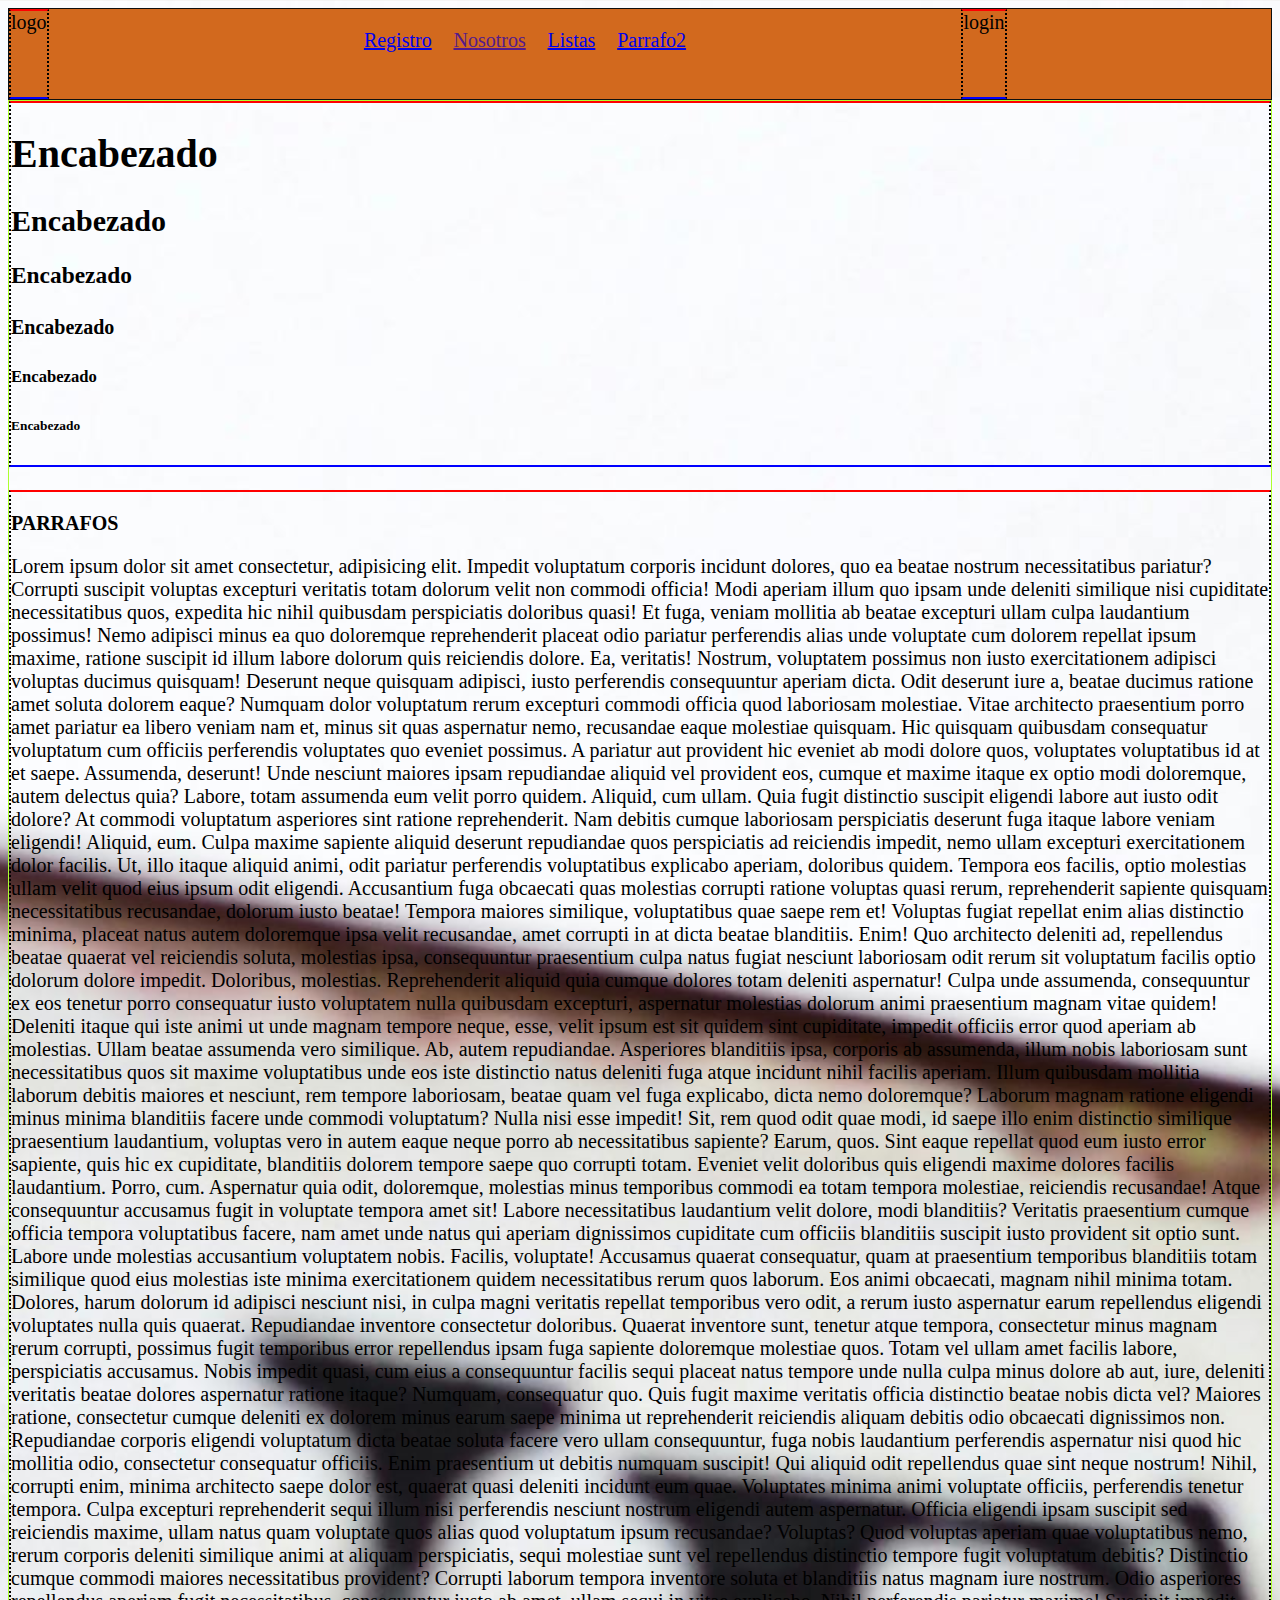
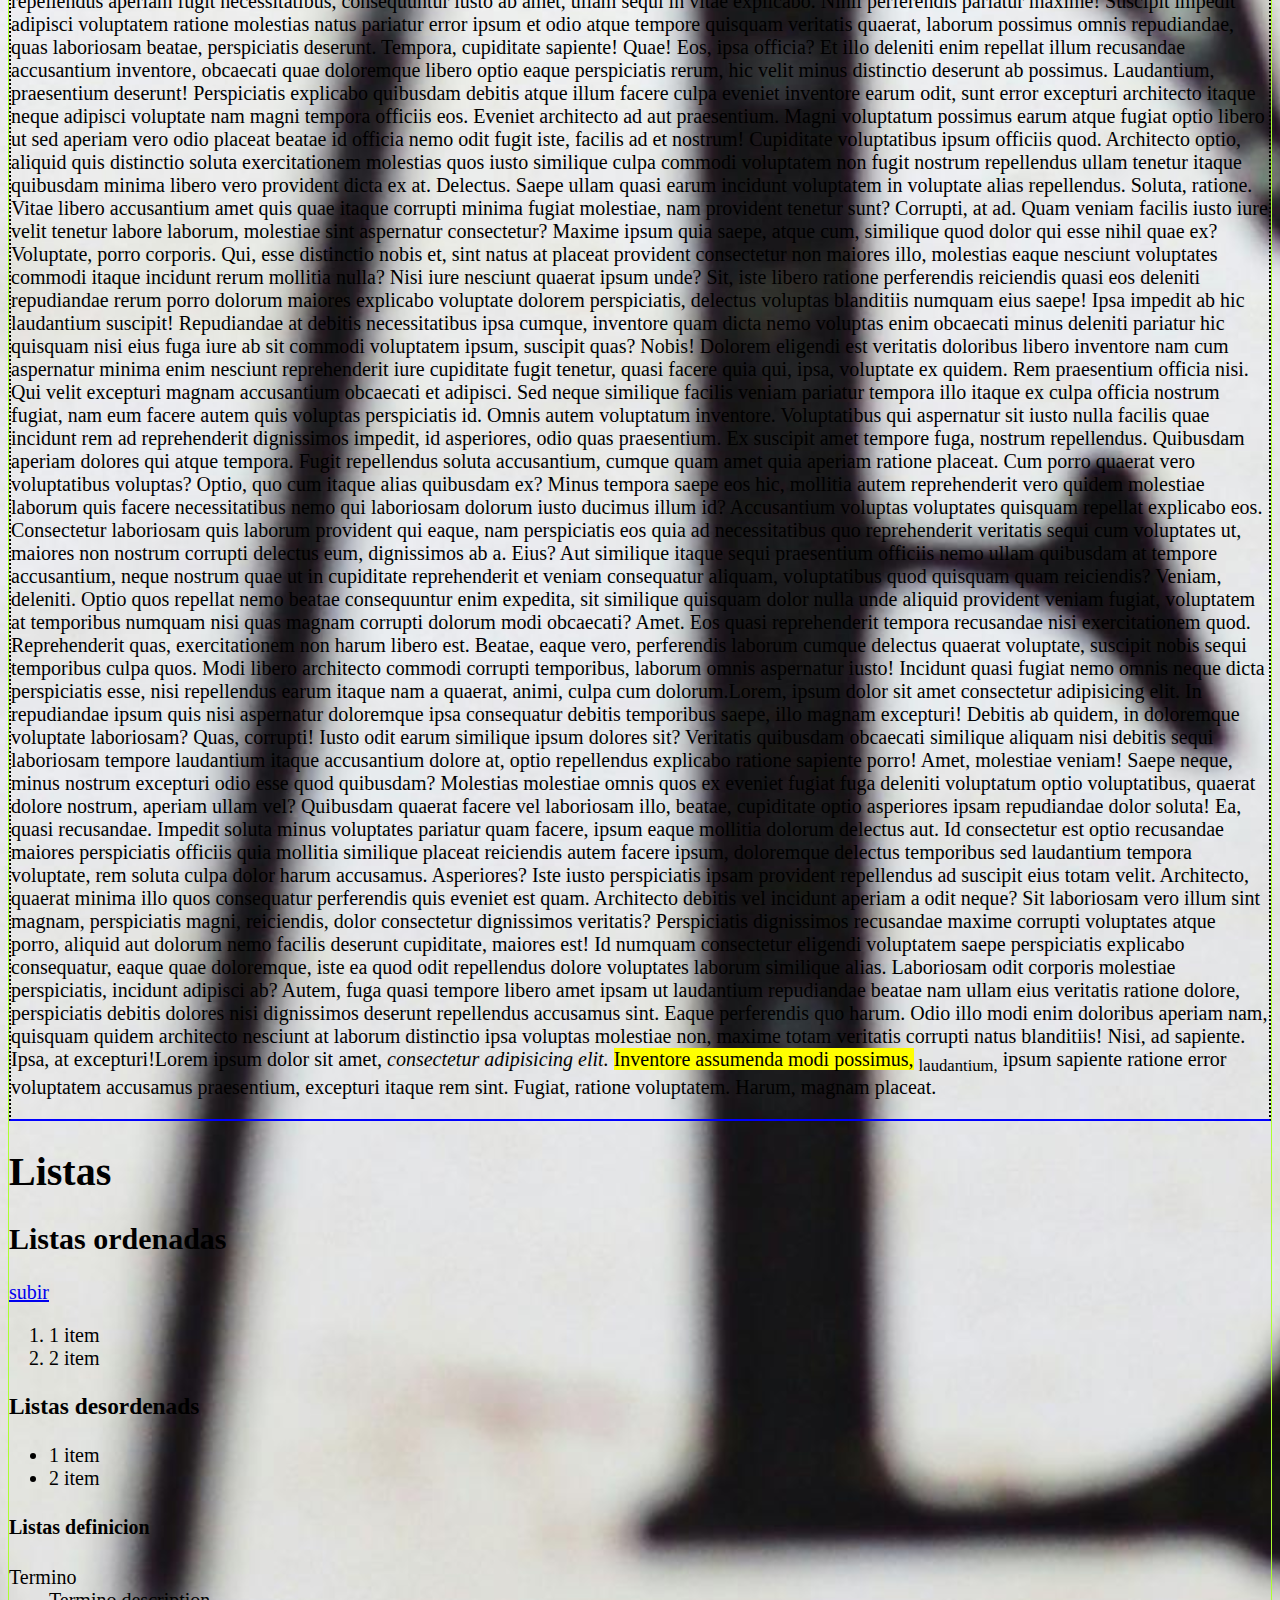
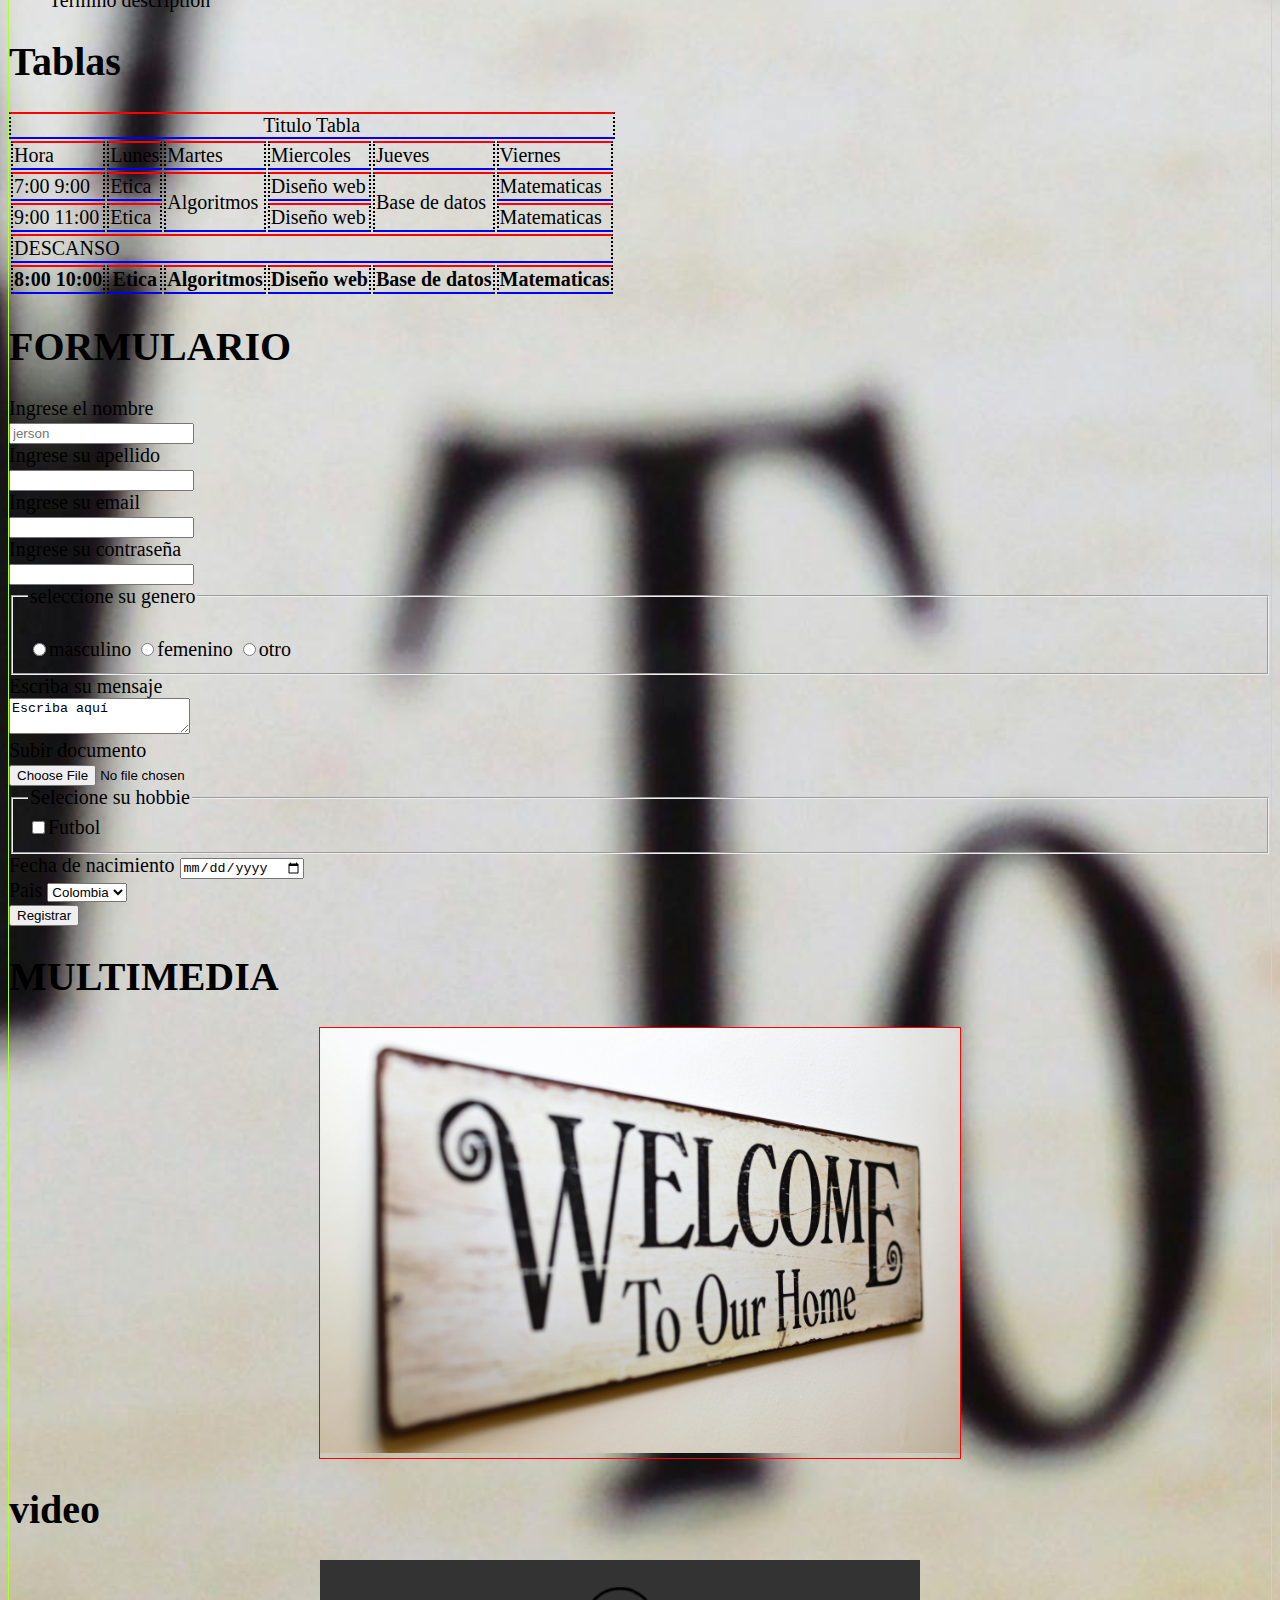
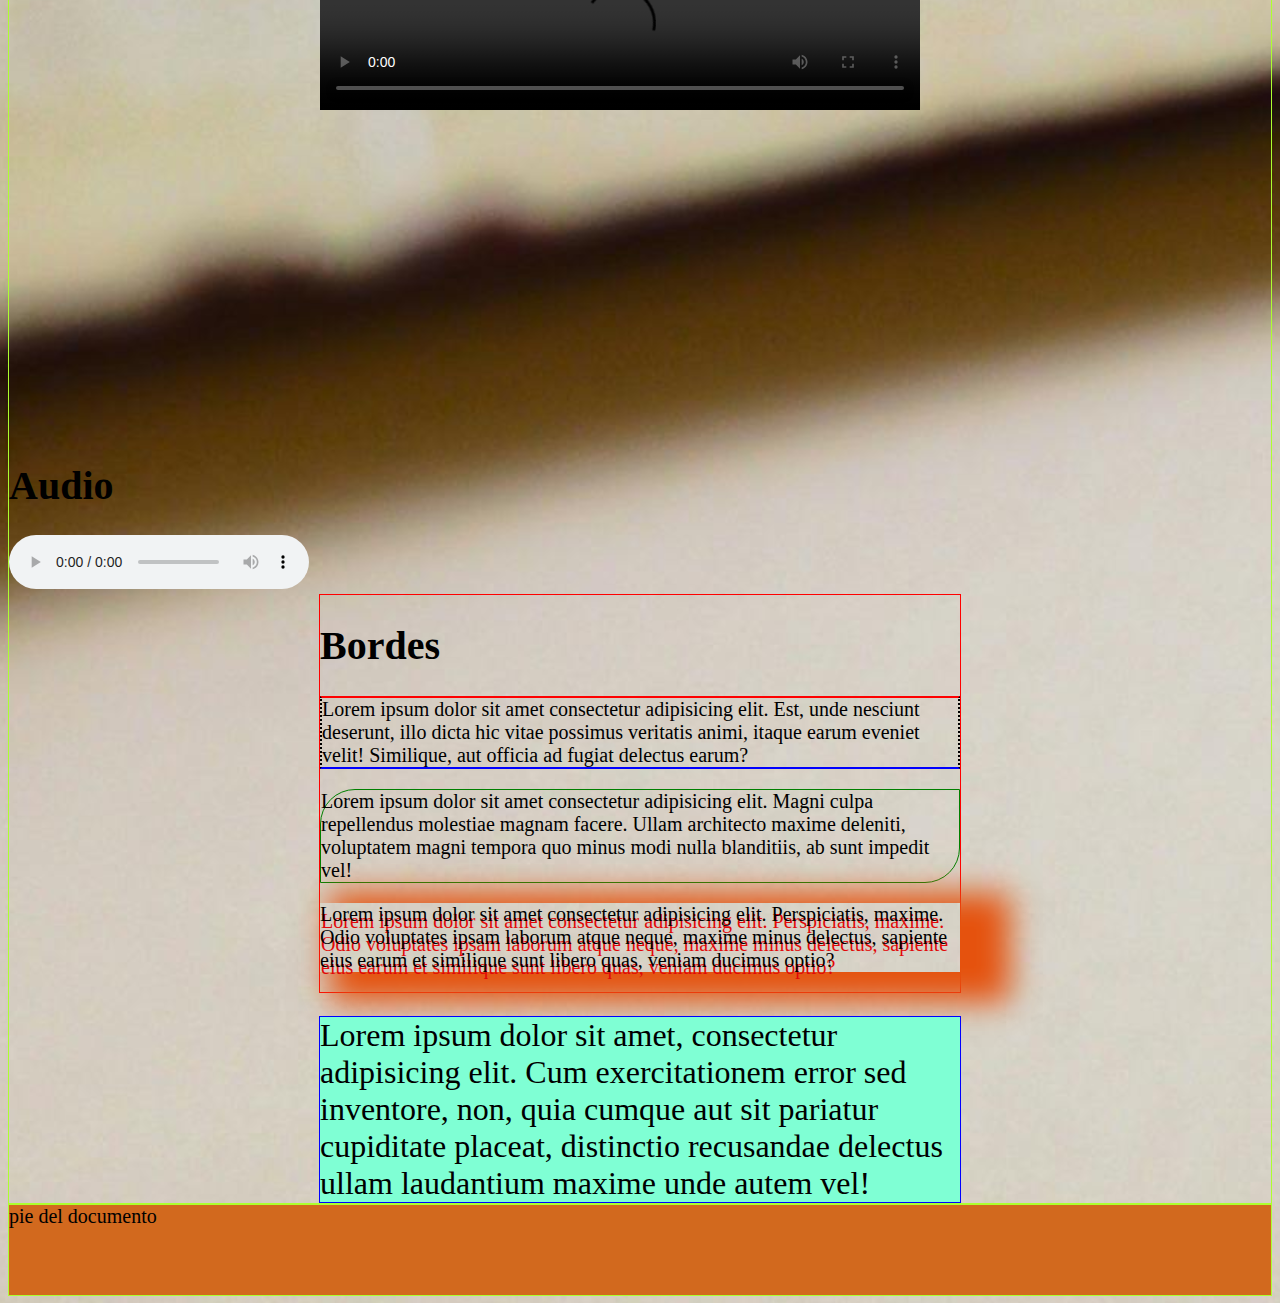
<file: index.html>
<!DOCTYPE html>
<html lang="en">
<head>
    <meta charset="UTF-8">
    <meta name="viewport" content="width=device-width, initial-scale=1.0">
    <title>Proyecto 02</title>
    <meta name="description" content="">
    <link rel="stylesheet" href="index.css">
    <link rel="shortcut icon" href="favicon.ico" type="image/x-icon">

    
</head>
<body>
    <header class="header background">
        <article class="border">
            logo

        </article>

        <nav class="menuprincipal">
            <ul class="menu1">
                <li class="item">
                    <a href="Hola " target="_blank">Registro</a>
                </li>

                <li class="item">
                    <a href="">Nosotros</a>
                </li>
                <li class="item">
                    <a href="#Listas">Listas</a>
                </li>
                <li class="item">

                    <a href="registro.html#parrafo2" target="_blank">Parrafo2</a>
                </li>
            </ul>
        </nav>

        <nav class="border">
            login
        </nav>
        <br>

    </header>
    <main class="main">
        <section class="encabezado border fondo">
            <h1> <b>Encabezado</b></h1>
            <h2>Encabezado</h2>
            <h3>Encabezado</h3>
            <h4>Encabezado</h4>
            <h5>Encabezado</h5>
            <h6>Encabezado</h6>

        </section>
        <br>
        <section class="border">
            <p> <strong>PARRAFOS</strong></p>
            <p>Lorem ipsum dolor sit amet consectetur, adipisicing elit. Impedit voluptatum corporis incidunt dolores, quo ea beatae nostrum necessitatibus pariatur? Corrupti suscipit voluptas excepturi veritatis totam dolorum velit non commodi officia!
            Modi aperiam illum quo ipsam unde deleniti similique nisi cupiditate necessitatibus quos, expedita hic nihil quibusdam perspiciatis doloribus quasi! Et fuga, veniam mollitia ab beatae excepturi ullam culpa laudantium possimus!
            Nemo adipisci minus ea quo doloremque reprehenderit placeat odio pariatur perferendis alias unde voluptate cum dolorem repellat ipsum maxime, ratione suscipit id illum labore dolorum quis reiciendis dolore. Ea, veritatis!
            Nostrum, voluptatem possimus non iusto exercitationem adipisci voluptas ducimus quisquam! Deserunt neque quisquam adipisci, iusto perferendis consequuntur aperiam dicta. Odit deserunt iure a, beatae ducimus ratione amet soluta dolorem eaque?
            Numquam dolor voluptatum rerum excepturi commodi officia quod laboriosam molestiae. Vitae architecto praesentium porro amet pariatur ea libero veniam nam et, minus sit quas aspernatur nemo, recusandae eaque molestiae quisquam.
            Hic quisquam quibusdam consequatur voluptatum cum officiis perferendis voluptates quo eveniet possimus. A pariatur aut provident hic eveniet ab modi dolore quos, voluptates voluptatibus id at et saepe. Assumenda, deserunt!
            Unde nesciunt maiores ipsam repudiandae aliquid vel provident eos, cumque et maxime itaque ex optio modi doloremque, autem delectus quia? Labore, totam assumenda eum velit porro quidem. Aliquid, cum ullam.
            Quia fugit distinctio suscipit eligendi labore aut iusto odit dolore? At commodi voluptatum asperiores sint ratione reprehenderit. Nam debitis cumque laboriosam perspiciatis deserunt fuga itaque labore veniam eligendi! Aliquid, eum.
            Culpa maxime sapiente aliquid deserunt repudiandae quos perspiciatis ad reiciendis impedit, nemo ullam excepturi exercitationem dolor facilis. Ut, illo itaque aliquid animi, odit pariatur perferendis voluptatibus explicabo aperiam, doloribus quidem.
            Tempora eos facilis, optio molestias ullam velit quod eius ipsum odit eligendi. Accusantium fuga obcaecati quas molestias corrupti ratione voluptas quasi rerum, reprehenderit sapiente quisquam necessitatibus recusandae, dolorum iusto beatae!
            Tempora maiores similique, voluptatibus quae saepe rem et! Voluptas fugiat repellat enim alias distinctio minima, placeat natus autem doloremque ipsa velit recusandae, amet corrupti in at dicta beatae blanditiis. Enim!
            Quo architecto deleniti ad, repellendus beatae quaerat vel reiciendis soluta, molestias ipsa, consequuntur praesentium culpa natus fugiat nesciunt laboriosam odit rerum sit voluptatum facilis optio dolorum dolore impedit. Doloribus, molestias.
            Reprehenderit aliquid quia cumque dolores totam deleniti aspernatur! Culpa unde assumenda, consequuntur ex eos tenetur porro consequatur iusto voluptatem nulla quibusdam excepturi, aspernatur molestias dolorum animi praesentium magnam vitae quidem!
            Deleniti itaque qui iste animi ut unde magnam tempore neque, esse, velit ipsum est sit quidem sint cupiditate, impedit officiis error quod aperiam ab molestias. Ullam beatae assumenda vero similique.
            Ab, autem repudiandae. Asperiores blanditiis ipsa, corporis ab assumenda, illum nobis laboriosam sunt necessitatibus quos sit maxime voluptatibus unde eos iste distinctio natus deleniti fuga atque incidunt nihil facilis aperiam.
            Illum quibusdam mollitia laborum debitis maiores et nesciunt, rem tempore laboriosam, beatae quam vel fuga explicabo, dicta nemo doloremque? Laborum magnam ratione eligendi minus minima blanditiis facere unde commodi voluptatum?
            Nulla nisi esse impedit! Sit, rem quod odit quae modi, id saepe illo enim distinctio similique praesentium laudantium, voluptas vero in autem eaque neque porro ab necessitatibus sapiente? Earum, quos.
            Sint eaque repellat quod eum iusto error sapiente, quis hic ex cupiditate, blanditiis dolorem tempore saepe quo corrupti totam. Eveniet velit doloribus quis eligendi maxime dolores facilis laudantium. Porro, cum.
            Aspernatur quia odit, doloremque, molestias minus temporibus commodi ea totam tempora molestiae, reiciendis recusandae! Atque consequuntur accusamus fugit in voluptate tempora amet sit! Labore necessitatibus laudantium velit dolore, modi blanditiis?
            Veritatis praesentium cumque officia tempora voluptatibus facere, nam amet unde natus qui aperiam dignissimos cupiditate cum officiis blanditiis suscipit iusto provident sit optio sunt. Labore unde molestias accusantium voluptatem nobis.
            Facilis, voluptate! Accusamus quaerat consequatur, quam at praesentium temporibus blanditiis totam similique quod eius molestias iste minima exercitationem quidem necessitatibus rerum quos laborum. Eos animi obcaecati, magnam nihil minima totam.
            Dolores, harum dolorum id adipisci nesciunt nisi, in culpa magni veritatis repellat temporibus vero odit, a rerum iusto aspernatur earum repellendus eligendi voluptates nulla quis quaerat. Repudiandae inventore consectetur doloribus.
            Quaerat inventore sunt, tenetur atque tempora, consectetur minus magnam rerum corrupti, possimus fugit temporibus error repellendus ipsam fuga sapiente doloremque molestiae quos. Totam vel ullam amet facilis labore, perspiciatis accusamus.
            Nobis impedit quasi, cum eius a consequuntur facilis sequi placeat natus tempore unde nulla culpa minus dolore ab aut, iure, deleniti veritatis beatae dolores aspernatur ratione itaque? Numquam, consequatur quo.
            Quis fugit maxime veritatis officia distinctio beatae nobis dicta vel? Maiores ratione, consectetur cumque deleniti ex dolorem minus earum saepe minima ut reprehenderit reiciendis aliquam debitis odio obcaecati dignissimos non.
            Repudiandae corporis eligendi voluptatum dicta beatae soluta facere vero ullam consequuntur, fuga nobis laudantium perferendis aspernatur nisi quod hic mollitia odio, consectetur consequatur officiis. Enim praesentium ut debitis numquam suscipit!
            Qui aliquid odit repellendus quae sint neque nostrum! Nihil, corrupti enim, minima architecto saepe dolor est, quaerat quasi deleniti incidunt eum quae. Voluptates minima animi voluptate officiis, perferendis tenetur tempora.
            Culpa excepturi reprehenderit sequi illum nisi perferendis nesciunt nostrum eligendi autem aspernatur. Officia eligendi ipsam suscipit sed reiciendis maxime, ullam natus quam voluptate quos alias quod voluptatum ipsum recusandae? Voluptas?
            Quod voluptas aperiam quae voluptatibus nemo, rerum corporis deleniti similique animi at aliquam perspiciatis, sequi molestiae sunt vel repellendus distinctio tempore fugit voluptatum debitis? Distinctio cumque commodi maiores necessitatibus provident?
            Corrupti laborum tempora inventore soluta et blanditiis natus magnam iure nostrum. Odio asperiores repellendus aperiam fugit necessitatibus, consequuntur iusto ab amet, ullam sequi in vitae explicabo. Nihil perferendis pariatur maxime!
            Suscipit impedit adipisci voluptatem ratione molestias natus pariatur error ipsum et odio atque tempore quisquam veritatis quaerat, laborum possimus omnis repudiandae, quas laboriosam beatae, perspiciatis deserunt. Tempora, cupiditate sapiente! Quae!
            Eos, ipsa officia? Et illo deleniti enim repellat illum recusandae accusantium inventore, obcaecati quae doloremque libero optio eaque perspiciatis rerum, hic velit minus distinctio deserunt ab possimus. Laudantium, praesentium deserunt!
            Perspiciatis explicabo quibusdam debitis atque illum facere culpa eveniet inventore earum odit, sunt error excepturi architecto itaque neque adipisci voluptate nam magni tempora officiis eos. Eveniet architecto ad aut praesentium.
            Magni voluptatum possimus earum atque fugiat optio libero ut sed aperiam vero odio placeat beatae id officia nemo odit fugit iste, facilis ad et nostrum! Cupiditate voluptatibus ipsum officiis quod.
            Architecto optio, aliquid quis distinctio soluta exercitationem molestias quos iusto similique culpa commodi voluptatem non fugit nostrum repellendus ullam tenetur itaque quibusdam minima libero vero provident dicta ex at. Delectus.
            Saepe ullam quasi earum incidunt voluptatem in voluptate alias repellendus. Soluta, ratione. Vitae libero accusantium amet quis quae itaque corrupti minima fugiat molestiae, nam provident tenetur sunt? Corrupti, at ad.
            Quam veniam facilis iusto iure velit tenetur labore laborum, molestiae sint aspernatur consectetur? Maxime ipsum quia saepe, atque cum, similique quod dolor qui esse nihil quae ex? Voluptate, porro corporis.
            Qui, esse distinctio nobis et, sint natus at placeat provident consectetur non maiores illo, molestias eaque nesciunt voluptates commodi itaque incidunt rerum mollitia nulla? Nisi iure nesciunt quaerat ipsum unde?
            Sit, iste libero ratione perferendis reiciendis quasi eos deleniti repudiandae rerum porro dolorum maiores explicabo voluptate dolorem perspiciatis, delectus voluptas blanditiis numquam eius saepe! Ipsa impedit ab hic laudantium suscipit!
            Repudiandae at debitis necessitatibus ipsa cumque, inventore quam dicta nemo voluptas enim obcaecati minus deleniti pariatur hic quisquam nisi eius fuga iure ab sit commodi voluptatem ipsum, suscipit quas? Nobis!
            Dolorem eligendi est veritatis doloribus libero inventore nam cum aspernatur minima enim nesciunt reprehenderit iure cupiditate fugit tenetur, quasi facere quia qui, ipsa, voluptate ex quidem. Rem praesentium officia nisi.
            Qui velit excepturi magnam accusantium obcaecati et adipisci. Sed neque similique facilis veniam pariatur tempora illo itaque ex culpa officia nostrum fugiat, nam eum facere autem quis voluptas perspiciatis id.
            Omnis autem voluptatum inventore. Voluptatibus qui aspernatur sit iusto nulla facilis quae incidunt rem ad reprehenderit dignissimos impedit, id asperiores, odio quas praesentium. Ex suscipit amet tempore fuga, nostrum repellendus.
            Quibusdam aperiam dolores qui atque tempora. Fugit repellendus soluta accusantium, cumque quam amet quia aperiam ratione placeat. Cum porro quaerat vero voluptatibus voluptas? Optio, quo cum itaque alias quibusdam ex?
            Minus tempora saepe eos hic, mollitia autem reprehenderit vero quidem molestiae laborum quis facere necessitatibus nemo qui laboriosam dolorum iusto ducimus illum id? Accusantium voluptas voluptates quisquam repellat explicabo eos.
            Consectetur laboriosam quis laborum provident qui eaque, nam perspiciatis eos quia ad necessitatibus quo reprehenderit veritatis sequi cum voluptates ut, maiores non nostrum corrupti delectus eum, dignissimos ab a. Eius?
            Aut similique itaque sequi praesentium officiis nemo ullam quibusdam at tempore accusantium, neque nostrum quae ut in cupiditate reprehenderit et veniam consequatur aliquam, voluptatibus quod quisquam quam reiciendis? Veniam, deleniti.
            Optio quos repellat nemo beatae consequuntur enim expedita, sit similique quisquam dolor nulla unde aliquid provident veniam fugiat, voluptatem at temporibus numquam nisi quas magnam corrupti dolorum modi obcaecati? Amet.
            Eos quasi reprehenderit tempora recusandae nisi exercitationem quod. Reprehenderit quas, exercitationem non harum libero est. Beatae, eaque vero, perferendis laborum cumque delectus quaerat voluptate, suscipit nobis sequi temporibus culpa quos.
            Modi libero architecto commodi corrupti temporibus, laborum omnis aspernatur iusto! Incidunt quasi fugiat nemo omnis neque dicta perspiciatis esse, nisi repellendus earum itaque nam a quaerat, animi, culpa cum dolorum.Lorem, ipsum dolor sit amet consectetur adipisicing elit. In repudiandae ipsum quis nisi aspernatur doloremque ipsa consequatur debitis temporibus saepe, illo magnam excepturi! Debitis ab quidem, in doloremque voluptate laboriosam?
            Quas, corrupti! Iusto odit earum similique ipsum dolores sit? Veritatis quibusdam obcaecati similique aliquam nisi debitis sequi laboriosam tempore laudantium itaque accusantium dolore at, optio repellendus explicabo ratione sapiente porro!
            Amet, molestiae veniam! Saepe neque, minus nostrum excepturi odio esse quod quibusdam? Molestias molestiae omnis quos ex eveniet fugiat fuga deleniti voluptatum optio voluptatibus, quaerat dolore nostrum, aperiam ullam vel?
            Quibusdam quaerat facere vel laboriosam illo, beatae, cupiditate optio asperiores ipsam repudiandae dolor soluta! Ea, quasi recusandae. Impedit soluta minus voluptates pariatur quam facere, ipsum eaque mollitia dolorum delectus aut.
            Id consectetur est optio recusandae maiores perspiciatis officiis quia mollitia similique placeat reiciendis autem facere ipsum, doloremque delectus temporibus sed laudantium tempora voluptate, rem soluta culpa dolor harum accusamus. Asperiores?
            Iste iusto perspiciatis ipsam provident repellendus ad suscipit eius totam velit. Architecto, quaerat minima illo quos consequatur perferendis quis eveniet est quam. Architecto debitis vel incidunt aperiam a odit neque?
            Sit laboriosam vero illum sint magnam, perspiciatis magni, reiciendis, dolor consectetur dignissimos veritatis? Perspiciatis dignissimos recusandae maxime corrupti voluptates atque porro, aliquid aut dolorum nemo facilis deserunt cupiditate, maiores est!
            Id numquam consectetur eligendi voluptatem saepe perspiciatis explicabo consequatur, eaque quae doloremque, iste ea quod odit repellendus dolore voluptates laborum similique alias. Laboriosam odit corporis molestiae perspiciatis, incidunt adipisci ab?
            Autem, fuga quasi tempore libero amet ipsam ut laudantium repudiandae beatae nam ullam eius veritatis ratione dolore, perspiciatis debitis dolores nisi dignissimos deserunt repellendus accusamus sint. Eaque perferendis quo harum.
            Odio illo modi enim doloribus aperiam nam, quisquam quidem architecto nesciunt at laborum distinctio ipsa voluptas molestiae non, maxime totam veritatis corrupti natus blanditiis! Nisi, ad sapiente. Ipsa, at excepturi!Lorem ipsum dolor sit amet, <i>consectetur adipisicing elit.</i> <mark>Inventore assumenda modi possimus,</mark> <sub>laudantium,</sub>  ipsum sapiente ratione error voluptatem accusamus praesentium, excepturi itaque rem sint. Fugiat, ratione voluptatem. Harum, magnam placeat.</p>
        </section>

        <section>
            <h1 id="Listas">Listas</h1>
            <h2>Listas ordenadas</h2>
            <a href="#top">subir</a>
            <ol>
                <li>1 item</li>
                <li>2 item</li>
            </ol>

            <h3>Listas desordenads</h3>
            <ul>
                <li>1 item</li>
                <li>2 item</li>
            </ul>
            <h4>Listas definicion</h4>
            <dl>
                <dt>Termino</dt>
                <dd>Termino description</dd>
            </dl>


        </section>

        <section>
            <h1>Tablas</h1>
            <table>
                <caption class="border">Titulo Tabla</caption>
                <thead>
                    <tr>
                        <td class="border">Hora</td>
                        <td class="border">Lunes</td>
                        <td class="border">Martes</td>
                        <td class="border">Miercoles</th>
                        <td class="border">Jueves</th>
                        <td class="border">Viernes</td>
                    </tr>
                </thead>
                <tbody>
                    <tr>
                        <td class="border"> 7:00 9:00</td>
                        <td class="border">Etica</td>
                        <td class="border" rowspan="2">Algoritmos</th>
                        <td class="border">Diseño web</td>
                        <td class="border" rowspan="2">Base de datos</td>
                        <td class="border">Matematicas</td>

                    </tr>
                    <tr>
                        <td class="border">9:00 11:00</td>
                        <td class="border">Etica</td>

                        <td class="border">Diseño web</td>

                        <td class="border">Matematicas</td>

                    </tr>

                    <tr>
                        <td class="border" colspan="6">DESCANSO</td>

                    </tr>
                </tbody>
                <tfoot>
                    <tr>
                        <th class="border"> 8:00 10:00</th>
                        <th class="border">Etica</th>
                        <th class="border">Algoritmos</th>
                        <th class="border">Diseño web</th>
                        <th class="border">Base de datos</th>
                        <th class="border">Matematicas</th>
                    </tr>
                </tfoot>
            </table>
        </section>

        <section class="form">
            <h1>FORMULARIO</h1>
            <form action="login.html"></form>

            <div>
                <label for="nombre" >Ingrese el nombre</label>
                <br>
                <input id="nombre" type="text" name="nombre" placeholder="jerson">
            </div>

            <div>
                <label for="apellido">Ingrese su apellido</label>
                <br>
                <input id="apellido" type="text">

            </div>


            <div>
                <label for="email">Ingrese su email</label>
                <br>
                <input id="email" type="email">

            </div>

            <div>
                <label for="contraseña">Ingrese su contraseña</label>
                <br>
                <input id="contraseña" type="password">
            </div>

            <div>
                <fieldset>
                    <legend>seleccione su genero</legend>

                    <br>



                    <input  type="radio" name="genero" value="masculino">masculino


                    <input  type="radio" name="genero" value="femenino">femenino


                    <input  type="radio" name="genero" value="otro">otro

                </fieldset>

            </div>

            <div>
                <label for="mensaje">Escriba su mensaje</label>
                <br>
                <textarea name="mensaje" id="mensaje">Escriba aquí</textarea>
            </div>


            <div>
                <label for="documento">Subir documento</label>
                <br>
                <input type="file" name="documento" id="documento">
            </div>

            <div>
                <fieldset>
                    <legend>Selecione su hobbie</legend>
                    <input type="checkbox" name="futbol">Futbol

                </fieldset>
            </div>

            <div>
                <label for="Fecha">Fecha de nacimiento</label>
                <input type="date">
            </div>

            <div>
                <label for="pais">Pais</label>
                <select name="pais" id="pais">
                    <option value="Colmbia">Colombia</option>
                    <option value="Brasil">Brasil</option>
                    <option value="Argentina">Argentina</option>
                </select>
            </div>





            <button type="">Registrar</button>




        </section>




        <section>
            <h1>MULTIMEDIA</h1>

            <article class="images">
                <img class="titulo" src="images/pexels-pixabay-163046.jpg" alt="Marca">

            </article>
            

        </section>


        <section>
            <h1>video</h1>
            <article class="video">
                <video width="600" controls> 
                    <source src="https://www.youtube.com/watch?v=AbCYziNyjvk" type="">
                </video>
                <iframe width="560" height="315" src="https://www.youtube.com/embed/AbCYziNyjvk?si=hLNf6zsHySrIoN_I" title="YouTube video player" frameborder="0" allow="accelerometer; autoplay; clipboard-write; encrypted-media; gyroscope; picture-in-picture; web-share" referrerpolicy="strict-origin-when-cross-origin" allowfullscreen></iframe>

            </article>
           
        </section>

        <section>
            <h1>Audio</h1>
            <article>
                <audio controls>

                </audio>
            </article>
        </section>

        <section class="images">
            <h1>Bordes</h1>
            <p class="border">Lorem ipsum dolor sit amet consectetur adipisicing elit. Est, unde nesciunt deserunt, illo dicta hic vitae possimus veritatis animi, itaque earum eveniet velit! Similique, aut officia ad fugiat delectus earum?</p>
            <p class="borderparrafo">Lorem ipsum dolor sit amet consectetur adipisicing elit. Magni culpa repellendus molestiae magnam facere. Ullam architecto maxime deleniti, voluptatem magni tempora quo minus modi nulla blanditiis, ab sunt impedit vel!</p>
            <p class="shadow">Lorem ipsum dolor sit amet consectetur adipisicing elit. Perspiciatis, maxime. Odio voluptates ipsam laborum atque neque, maxime minus delectus, sapiente eius earum et similique sunt libero quas, veniam ducimus optio?</p>
            
        </section>
        <br>
        <section>
            <p class="medidas">Lorem ipsum dolor sit amet, consectetur adipisicing elit. Cum exercitationem error sed inventore, non, quia cumque aut sit pariatur cupiditate placeat, distinctio recusandae delectus ullam laudantium maxime unde autem vel!</p>
        </section>
 
    </main>


    <footer class="footer background">
        
        pie del documento

    </footer>
</body>
</html>
</file>
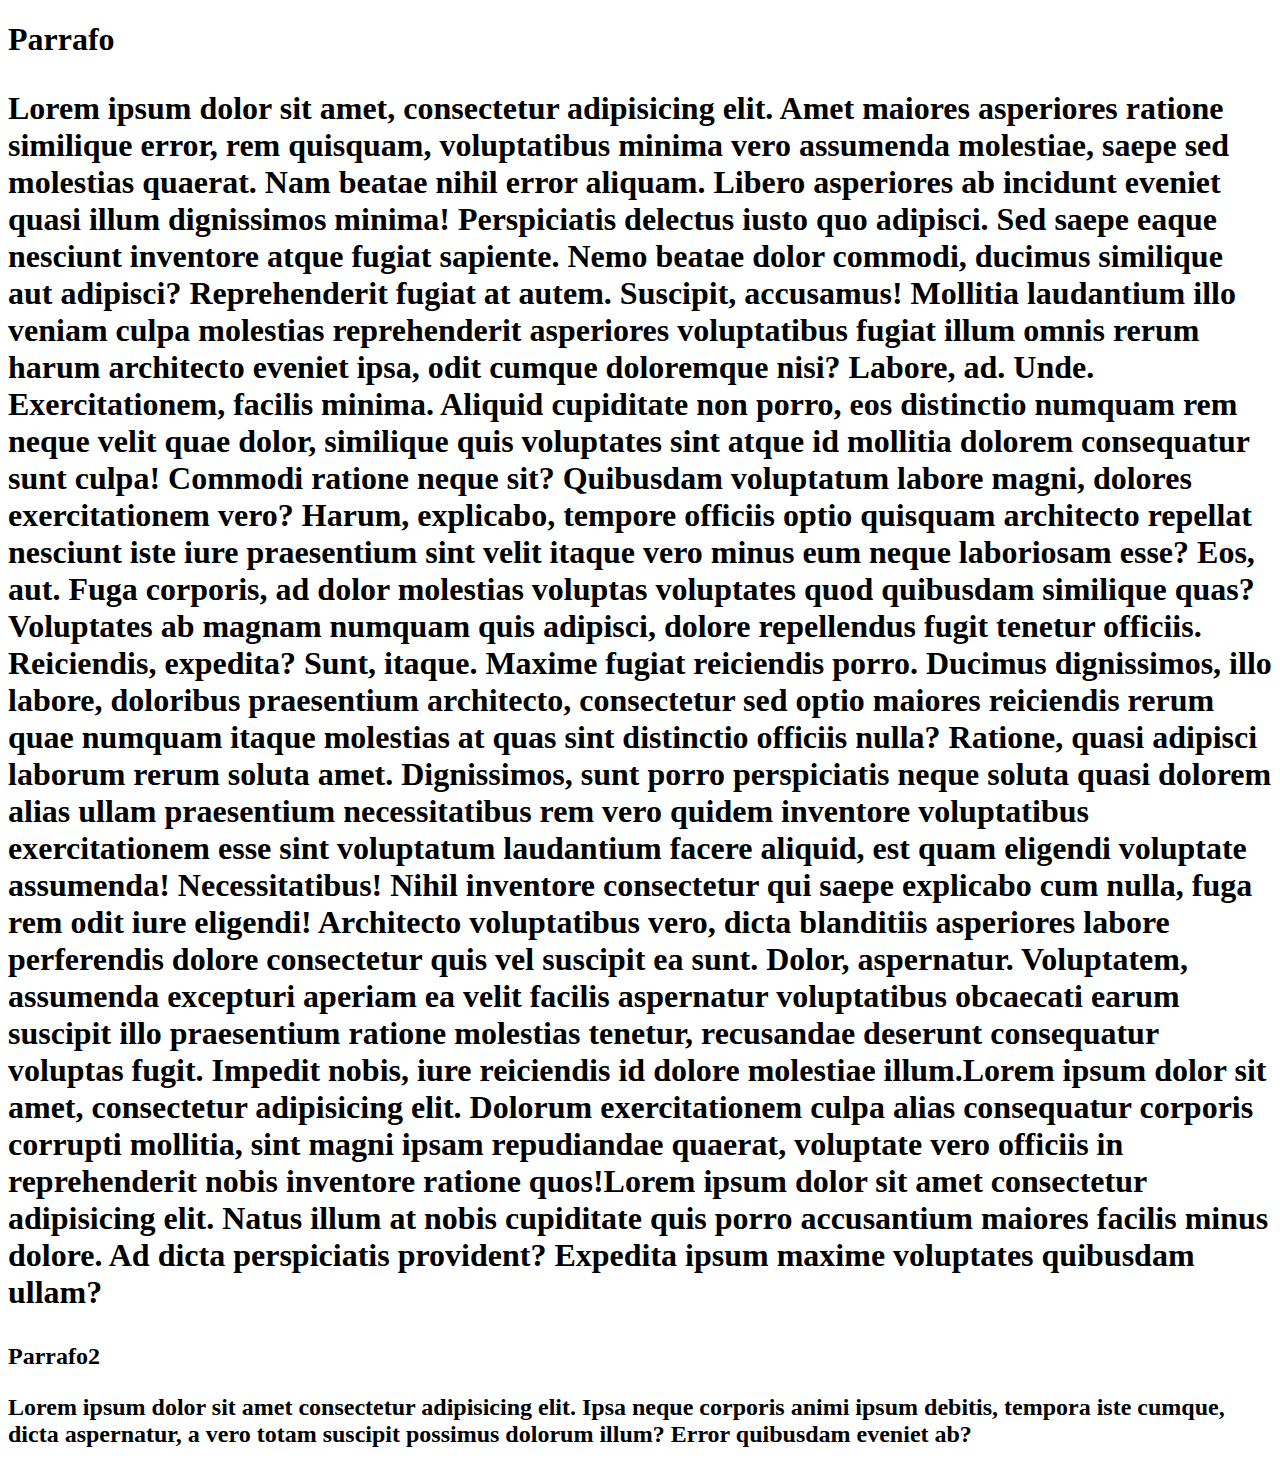
<file: registro.html>
<!DOCTYPE html>
<html lang="en">
<head>
    <meta charset="UTF-8">
    <meta name="viewport" content="width=device-width, initial-scale=1.0">
    <title>Document</title>
</head>
<body class="registro">
    <h1>Parrafo
        <p>Lorem ipsum dolor sit amet, consectetur adipisicing elit. Amet maiores asperiores ratione similique error, rem quisquam, voluptatibus minima vero assumenda molestiae, saepe sed molestias quaerat. Nam beatae nihil error aliquam.
        Libero asperiores ab incidunt eveniet quasi illum dignissimos minima! Perspiciatis delectus iusto quo adipisci. Sed saepe eaque nesciunt inventore atque fugiat sapiente. Nemo beatae dolor commodi, ducimus similique aut adipisci?
        Reprehenderit fugiat at autem. Suscipit, accusamus! Mollitia laudantium illo veniam culpa molestias reprehenderit asperiores voluptatibus fugiat illum omnis rerum harum architecto eveniet ipsa, odit cumque doloremque nisi? Labore, ad. Unde.
        Exercitationem, facilis minima. Aliquid cupiditate non porro, eos distinctio numquam rem neque velit quae dolor, similique quis voluptates sint atque id mollitia dolorem consequatur sunt culpa! Commodi ratione neque sit?
        Quibusdam voluptatum labore magni, dolores exercitationem vero? Harum, explicabo, tempore officiis optio quisquam architecto repellat nesciunt iste iure praesentium sint velit itaque vero minus eum neque laboriosam esse? Eos, aut.
        Fuga corporis, ad dolor molestias voluptas voluptates quod quibusdam similique quas? Voluptates ab magnam numquam quis adipisci, dolore repellendus fugit tenetur officiis. Reiciendis, expedita? Sunt, itaque. Maxime fugiat reiciendis porro.
        Ducimus dignissimos, illo labore, doloribus praesentium architecto, consectetur sed optio maiores reiciendis rerum quae numquam itaque molestias at quas sint distinctio officiis nulla? Ratione, quasi adipisci laborum rerum soluta amet.
        Dignissimos, sunt porro perspiciatis neque soluta quasi dolorem alias ullam praesentium necessitatibus rem vero quidem inventore voluptatibus exercitationem esse sint voluptatum laudantium facere aliquid, est quam eligendi voluptate assumenda! Necessitatibus!
        Nihil inventore consectetur qui saepe explicabo cum nulla, fuga rem odit iure eligendi! Architecto voluptatibus vero, dicta blanditiis asperiores labore perferendis dolore consectetur quis vel suscipit ea sunt. Dolor, aspernatur.
        Voluptatem, assumenda excepturi aperiam ea velit facilis aspernatur voluptatibus obcaecati earum suscipit illo praesentium ratione molestias tenetur, recusandae deserunt consequatur voluptas fugit. Impedit nobis, iure reiciendis id dolore molestiae illum.Lorem ipsum dolor sit amet, consectetur adipisicing elit. Dolorum exercitationem culpa alias consequatur corporis corrupti mollitia, sint magni ipsam repudiandae quaerat, voluptate vero officiis in reprehenderit nobis inventore ratione quos!Lorem ipsum dolor sit amet consectetur adipisicing elit. Natus illum at nobis cupiditate quis porro accusantium maiores facilis minus dolore. Ad dicta perspiciatis provident? Expedita ipsum maxime voluptates quibusdam ullam?</p>
    </h1>
    <h2 id="parrafo2">Parrafo2
        <p>Lorem ipsum dolor sit amet consectetur adipisicing elit. Ipsa neque corporis animi ipsum debitis, tempora iste cumque, dicta aspernatur, a vero totam suscipit possimus dolorum illum? Error quibusdam eveniet ab?</p>
    </h2>


</body>
</html>
</file>
<file: index.css>
body{
    background-color: rgb(210, 206, 201);
    font-size: 20px;

}
.header{
    border: 1px solid rgb(16, 16, 15);
    height: 10vh;
    display: flex;
    justify-content: space-between;
   
}

.main{
    border: 1px solid greenyellow;
  
}

.footer{
    border: 1px solid greenyellow;
    height: 10vh;
}
.border{
    border: 1px solid blue;
}
.background{
    background-color: chocolate;
}
.menuprincipal{
    width: 30vw;

}
.menu1{
    display: flex;
    justify-content: space-around;
}
.item{
    list-style: none;
}

.images{
    width: 50vw;
    margin: auto;
    border: 1px solid red;
}

.titulo{
    width: 100%;
    height: 100%;
    object-fit: cover;
}

.video{
    width: 50vw;
    margin: auto;
    
}

.border{
    border: 2px dotted;
    border-top: 2px solid red;
    border-bottom: 2px solid blue
}

.borderparrafo{
    border: 1px solid green;
    border-top-left-radius: 35px;
    border-bottom-right-radius: 35px;
}

.shadow{
    box-shadow: 15px 10px  30px 20px  navy;
    box-shadow: 20px 15px  4px 20px  rgb(27, 189, 27);
    box-shadow: 30px 10px  30px 20px  rgb(229, 82, 14);
}

.shadow{
    text-shadow:  1px  7px  rgb(225, 8, 8);
    
    
}

body{
    background-image: url(images/pexels-pixabay-163046.jpg);
    background-size: cover;
    background-position: center;
    
    
}   

.medidas{
    border: 1px solid var(--primary-color);   
    background-color: var(--secondary-color);
    width: 50vw;
    font-size: 2rem;
    margin: auto;
}

a:hover{
    font-size: 20px;
    background-color: rgb(47, 153, 153);
    color: rgb(17, 105, 182);
    
    

}


:root{
    --primary-color:blue;
    --secondary-color:aquamarine;
}
</file>
